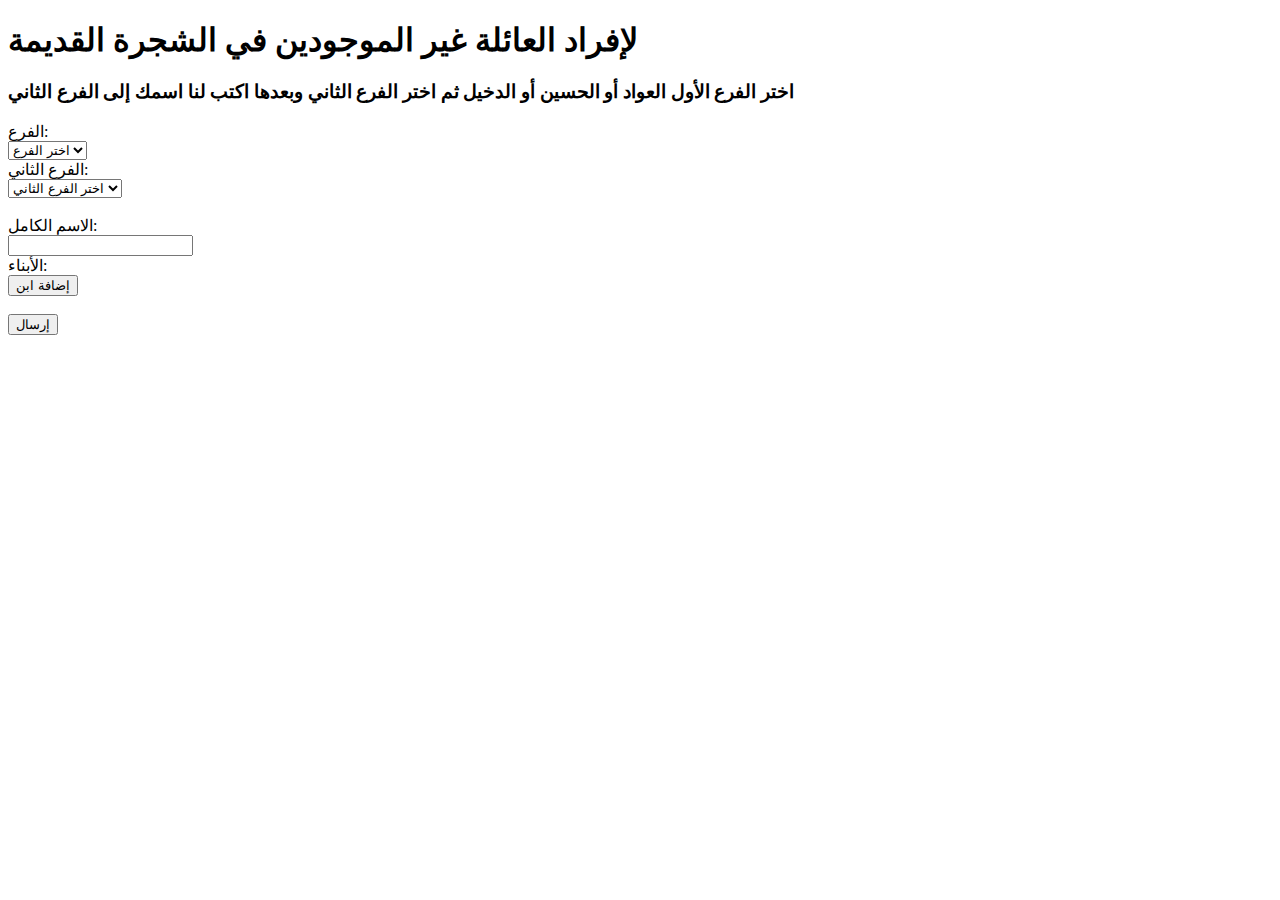
<file: tree.html>
<!DOCTYPE html>
<html lang="ar">
<head>
    <meta charset="UTF-8">
    <title>جمع معلومات العائلة</title>
    <link rel="stylesheet" type="text/css" href="style.css">
</head>
<body>
    <div class="container">
        <h1>لإفراد العائلة غير الموجودين في الشجرة القديمة</h1>
        <h3>اختر الفرع الأول العواد أو الحسين أو الدخيل ثم اختر الفرع الثاني وبعدها اكتب لنا اسمك إلى الفرع الثاني</h3>
        <form id="familyForm">
            <label for="firstBranch">الفرع:</label><br>
            <select id="firstBranch" name="firstBranch" required>
                <option value="">اختر الفرع</option>
                <option value="العواد">العواد</option>
                <option value="الحسين">الحسين</option>
                <option value="الدخيل">الدخيل</option>
            </select><br>
            <label for="secondBranch">الفرع الثاني:</label><br>
            <select id="secondBranch" name="secondBranch" required>
                <option value="">اختر الفرع الثاني</option>
            </select><br><br>
            <label for="name">الاسم الكامل:</label><br>
            <input type="text" id="name" name="name" required><br>

            <label>الأبناء:</label>
            <div id="childrenContainer"></div>
            <button type="button" onclick="addChild()">إضافة ابن</button><br><br>

            <input type="submit" value="إرسال">
        </form>
    </div>

    <script>
        function addChild() {
            var childrenContainer = document.getElementById("childrenContainer");
            var childInput = document.createElement("input");
            childInput.type = "text";
            childInput.name = "children[]";
            childInput.placeholder = "اسم الابن";
            childrenContainer.appendChild(childInput);
        }

        document.getElementById("familyForm").addEventListener("submit", function(event) {
            event.preventDefault();
            var formData = new FormData(event.target);
            var data = Object.fromEntries(formData.entries());
            data.children = formData.getAll("children[]");

            fetch("https://your-server-endpoint", {
                method: "POST",
                headers: {
                    "Content-Type": "application/json"
                },
                body: JSON.stringify(data)
            }).then(response => {
                if (response.ok) {
                    alert("تم إرسال معلوماتك بنجاح!");
                } else {
                    alert("حدث خطأ أثناء الإرسال.");
                }
            }).catch(error => {
                console.error("Error:", error);
            });
        });
    </script>
</body>
</html>
</file>
<file: style.css>

</file>
